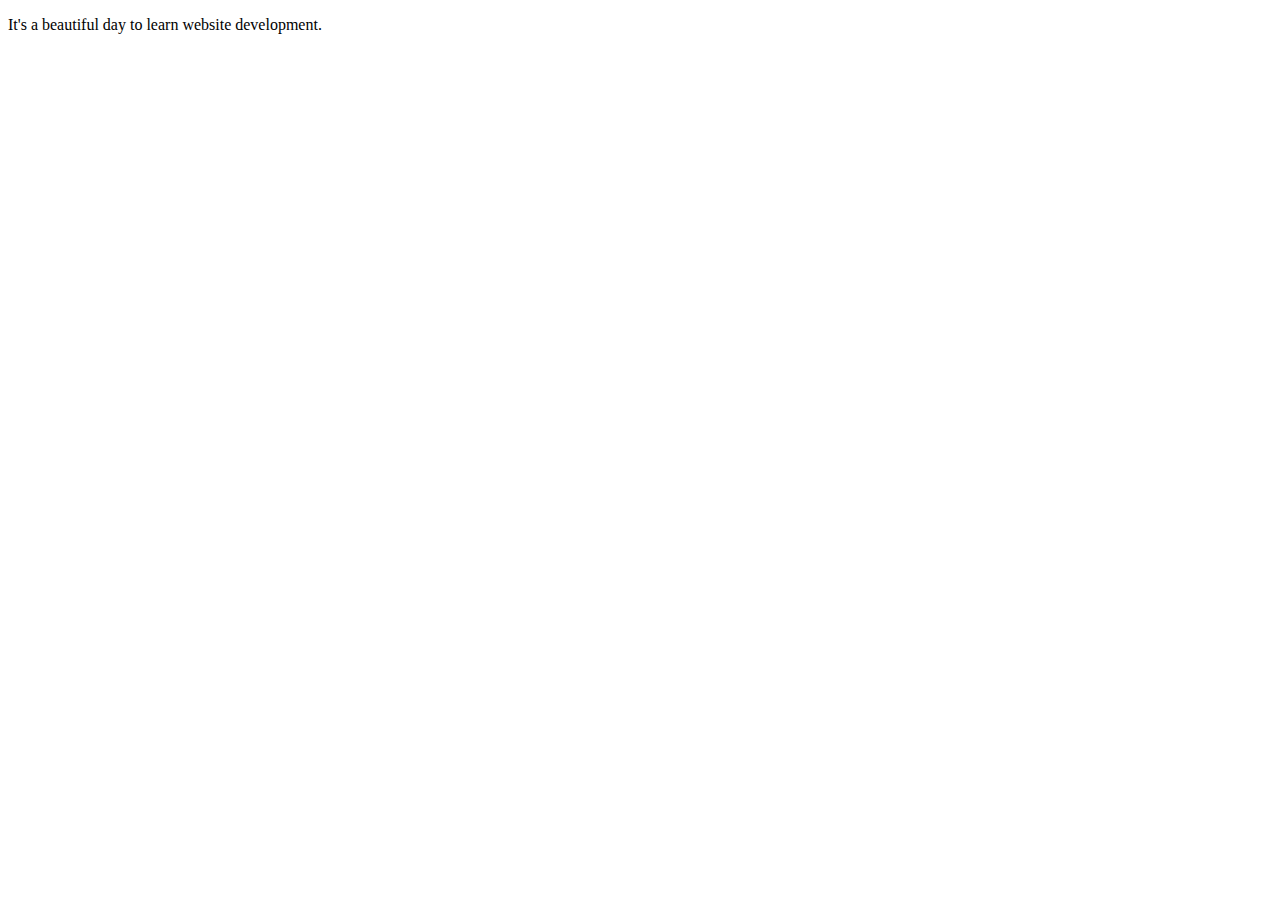
<file: PolarPaths.html>
<!DOCTYPE html>
<html lang="en" dir="ltr">
  <head>
    <meta charset="utf-8">
    <title>Hello, World!</title>
  </head>
  <body>
    <p>It's a beautiful day to learn website development.</p>
  </body>
</html>
</file>
